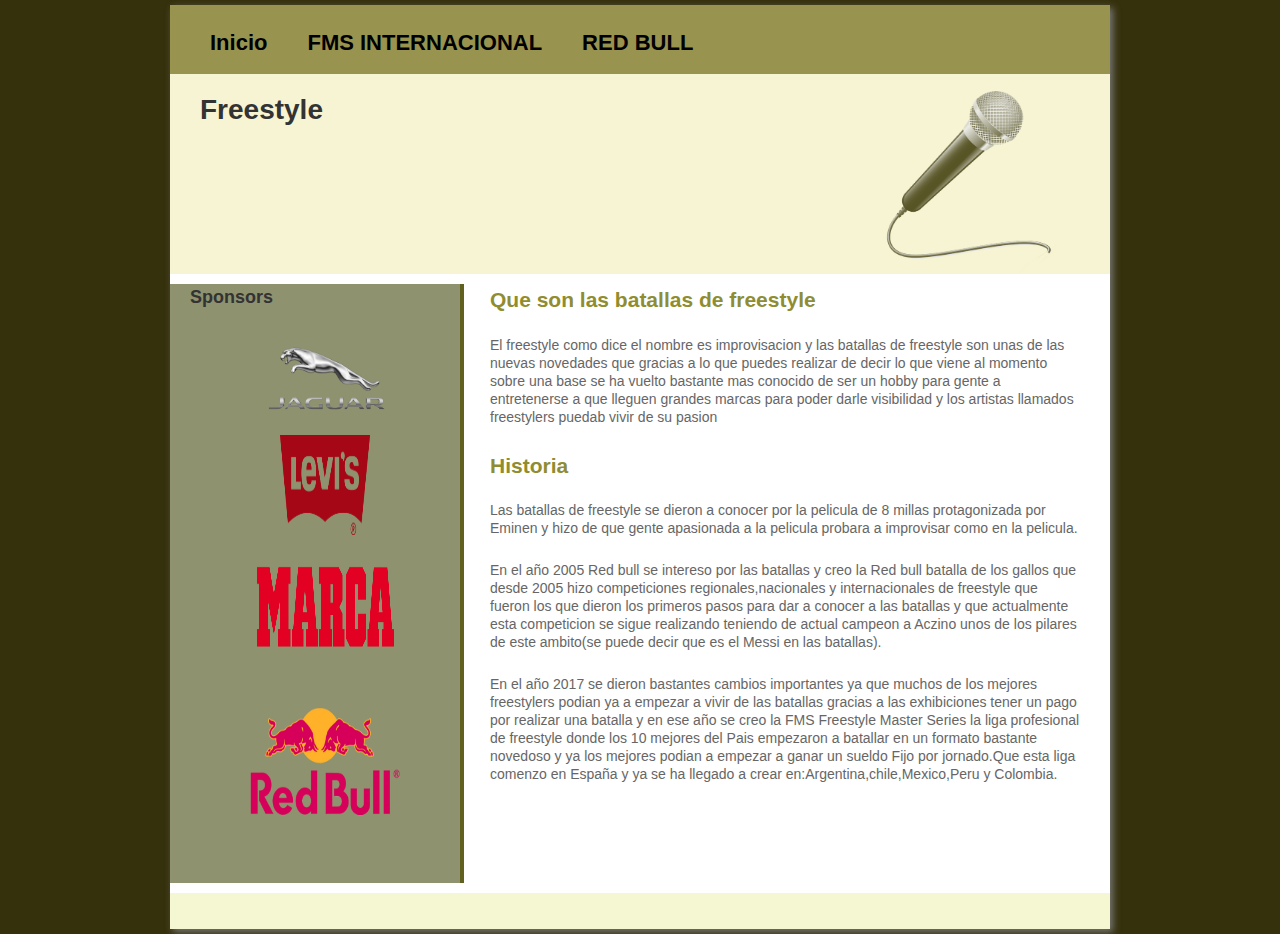
<file: index.html>
<!doctype html>
<html lang="en">
<head>
	<meta charset="utf-8" />
	<title>ArchiteXture</title>
	<link rel="stylesheet" href="styles.css" type="text/css" media="screen" />
	<link rel="stylesheet" type="text/css" href="print.css" media="print" />
	<!--[if IE]><script src="http://html5shiv.googlecode.com/svn/trunk/html5.js"></script><![endif]-->
</head>
<body>
<div id="wrapper"><!-- #wrapper -->

	<nav><!-- top nav -->
		<div class="menu">
			<ul>
				<li><a href="/index.html">Inicio</a></li>
				<li><a href="/index2.html">FMS INTERNACIONAL</a></li>
				<li><a href="/index3.html">RED BULL</a></li>
			</ul>
		</div>
	</nav><!-- end of top nav -->
	
	<header><!-- header -->
		<div id="plandesign"><img src="images/pngreggss.png" height="200" alt="" /></div>
		<h1><a href="#">Freestyle</a></h1>
	</header><!-- end of header -->
	
	<section id="main"><!-- #main content and sidebar area -->
			<section id="content"><!-- #content -->
			
        		<article>
							<h2><a href="#">Que son las batallas de freestyle</a></h2>
							<p>El freestyle como dice el nombre es improvisacion y las batallas de freestyle son unas de las nuevas novedades que gracias a lo que puedes realizar de decir lo que viene al momento sobre una base se ha vuelto bastante mas conocido de ser un hobby para gente a entretenerse a que lleguen grandes marcas para poder darle visibilidad y los artistas llamados freestylers puedab vivir de su pasion</p>
						</article>
						
        		<article>
							<h2><a href="#">Historia</a></h2>
							<p>Las batallas de freestyle se dieron a conocer por la pelicula de 8 millas protagonizada por Eminen y hizo de que gente apasionada a la pelicula probara a improvisar como en la pelicula.</p>
							<p>En el año 2005 Red bull se intereso por las batallas y creo la Red bull batalla de los gallos que desde 2005  hizo competiciones regionales,nacionales y internacionales de freestyle que fueron los que dieron los primeros pasos para dar a conocer a las batallas y que actualmente esta competicion se sigue realizando teniendo de actual campeon a Aczino unos de los pilares de este ambito(se puede decir que es el Messi en las batallas). </p>
							<p>En el año 2017 se dieron bastantes cambios importantes ya que muchos de los mejores freestylers podian ya a empezar a vivir de las batallas gracias a las exhibiciones tener un pago por realizar una batalla y en ese año se creo la FMS Freestyle Master Series la liga profesional de freestyle donde los 10 mejores del Pais empezaron a batallar en un formato bastante novedoso y ya los mejores podian a empezar a ganar un sueldo Fijo por jornado.Que esta liga comenzo en España y ya se ha llegado a crear en:Argentina,chile,Mexico,Peru y Colombia.</p>
						</article>
						
			</section><!-- end of #content -->

		<aside id="sidebar"><!-- sidebar -->
				<h3>Sponsors</h3>
				<div style="text-align: center;">
					<img src="images/pngegg.png" height="100" width="150" alt="" /> <br> <img src="images/clipart1012259.png" height="100" width="90" alt="" /><br /> <br> <img src="images/Marca.svg (1).png" height="100" width="140" alt="" /> <br> <img src="images/sss.png" height="200" width="150" alt="" /><br /><br />
				</div>

		</aside><!-- end of sidebar -->

	</section><!-- end of #main content and sidebar-->
	
		<footer>
		<section id="footer-area">

			<section id="footer-outer-block">
					<aside class="footer-segment">
							
								
					</aside><!-- end of #fourth footer segment --> 

			</section><!-- end of footer-outer-block -->

		</section><!-- end of footer-area -->
	</footer>
	
</div><!-- #wrapper -->
<!-- Free template created by http://freehtml5templates.com -->
</body>
</html>
</file>
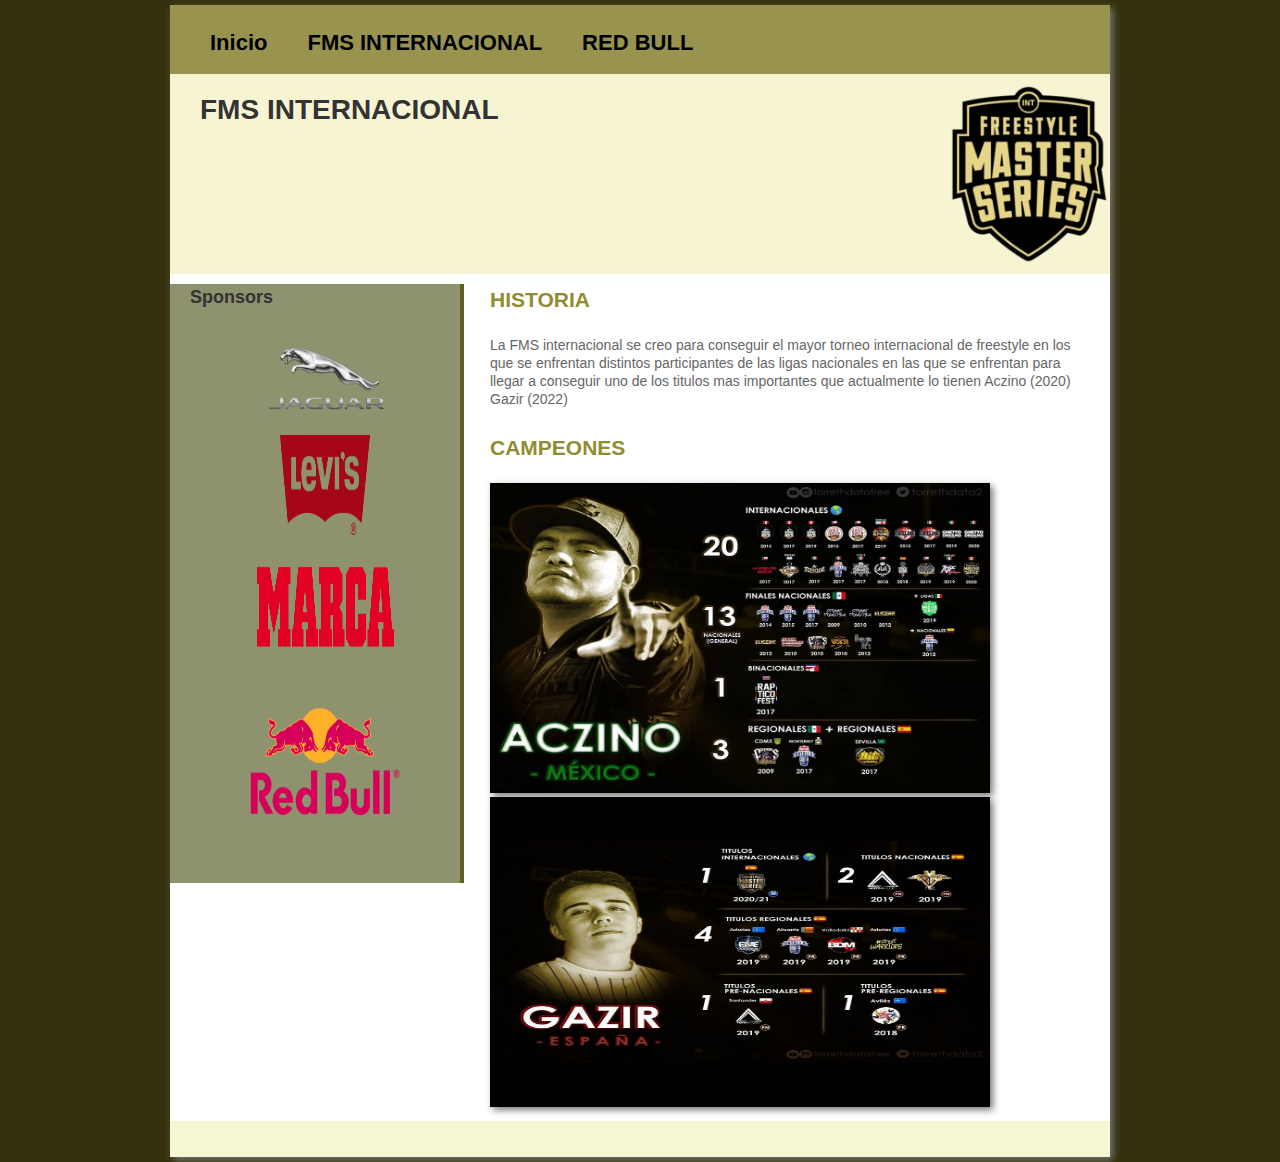
<file: index2.html>
<!doctype html>
<html lang="en">
<head>
	<meta charset="utf-8" />
	<title>ArchiteXture</title>
	<link rel="stylesheet" href="styles.css" type="text/css" media="screen" />
	<link rel="stylesheet" type="text/css" href="print.css" media="print" />
	<!--[if IE]><script src="http://html5shiv.googlecode.com/svn/trunk/html5.js"></script><![endif]-->
</head>
<body>
<div id="wrapper"><!-- #wrapper -->

	<nav><!-- top nav -->
		<div class="menu">
			<ul>
				<li><a href="/index.html">Inicio</a></li>
				<li><a href="/index2.html">FMS INTERNACIONAL</a></li>
				<li><a href="/index3.html">RED BULL</a></li>
			</ul>
		</div>
	</nav><!-- end of top nav -->
	
	<header><!-- header -->
		<div id="plandesign"><img src="images/Freestyle-master-series_29.webp" height="200" alt="" /></div>
		<h1><a href="#">FMS INTERNACIONAL</a></h1>
	</header><!-- end of header -->
	
	<section id="main"><!-- #main content and sidebar area -->
			<section id="content"><!-- #content -->
			
        		<article>
							<h2><a href="#">HISTORIA</a></h2>
							<p>La FMS internacional se creo para conseguir el mayor torneo internacional de freestyle en los que se enfrentan distintos participantes de las ligas nacionales en las que se enfrentan para llegar a conseguir uno de los titulos mas importantes que actualmente lo tienen Aczino (2020) Gazir (2022)</p>
						</article>
						
        		<article>
							<h2><a href="#">CAMPEONES</a></h2>
							<img src="images/160316993_3762461573869482_5987419576430088156_n.jpg" height="310" width="500" alt="" />
							<br>
							<img src="images/241701248_579746493220085_4905865568811474207_n.jpg" height="310" width="500" alt="" />
						</article>
						
			</section><!-- end of #content -->

		<aside id="sidebar"><!-- sidebar -->
					
				<h3>Sponsors</h3>
				<div style="text-align: center;">
					<img src="images/pngegg.png" height="100" width="150" alt="" /> <br> <img src="images/clipart1012259.png" height="100" width="90" alt="" /><br /> <br> <img src="images/Marca.svg (1).png" height="100" width="140" alt="" /> <br> <img src="images/sss.png" height="200" width="150" alt="" /><br /><br />
				</div>

		</aside><!-- end of sidebar -->

	</section><!-- end of #main content and sidebar-->
	
		<footer>
		<section id="footer-area">

			<section id="footer-outer-block">
				
					</aside><!-- end of #fourth footer segment -->

			</section><!-- end of footer-outer-block -->

		</section><!-- end of footer-area -->
	</footer>
	
</div><!-- #wrapper -->
<!-- Free template created by http://freehtml5templates.com -->
</body>
</html>
</file>
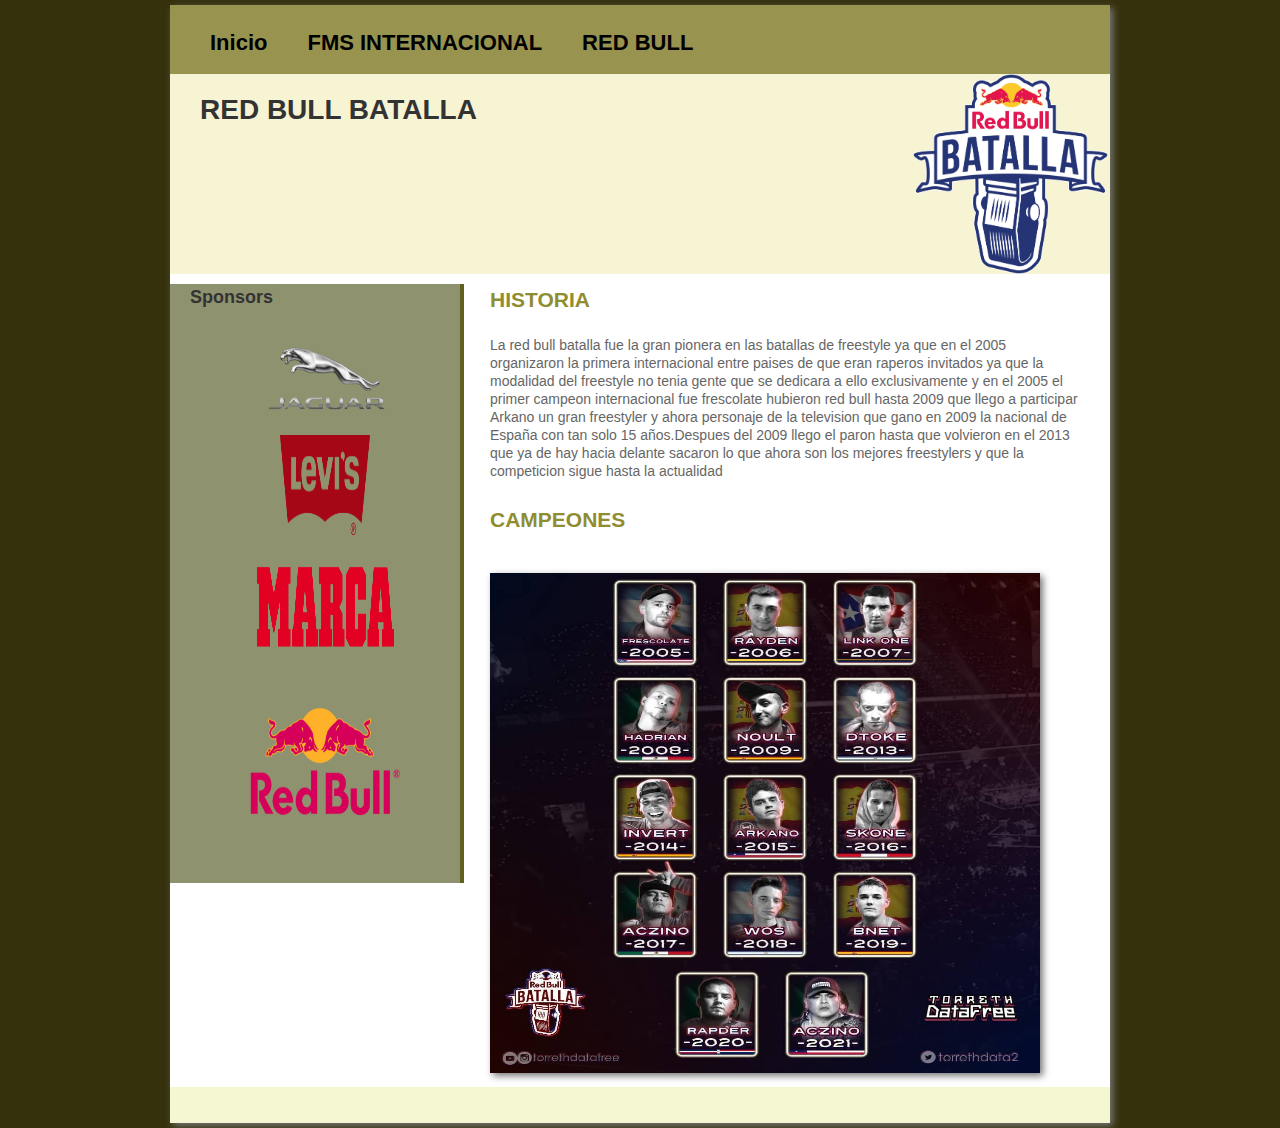
<file: index3.html>
<!doctype html>
<html lang="en">
<head>
	<meta charset="utf-8" />
	<title>ArchiteXture</title>
	<link rel="stylesheet" href="styles.css" type="text/css" media="screen" />
	<link rel="stylesheet" type="text/css" href="print.css" media="print" />
	<!--[if IE]><script src="http://html5shiv.googlecode.com/svn/trunk/html5.js"></script><![endif]-->
</head>
<body>
<div id="wrapper"><!-- #wrapper -->

	<nav><!-- top nav -->
		<div class="menu">
			<ul>
				<li><a href="/index.html">Inicio</a></li>
				<li><a href="/index2.html">FMS INTERNACIONAL</a></li>
				<li><a href="/index3.html">RED BULL</a></li>
			</ul>
		</div>
	</nav><!-- end of top nav -->
	
	<header><!-- header -->
		<div id="plandesign"><img src="images/Red_Bull_Batalla.webp" height="200" alt="" /></div>
		<h1><a href="#">RED BULL BATALLA</a></h1>
	</header><!-- end of header -->
	
	<section id="main"><!-- #main content and sidebar area -->
			<section id="content"><!-- #content -->
			
        		<article>
							<h2><a href="#">HISTORIA</a></h2>
							<p>La red bull batalla fue la gran pionera en las batallas de freestyle ya que en el 2005 organizaron la primera internacional entre paises de que eran raperos invitados ya que la modalidad del freestyle no tenia gente que se dedicara a ello exclusivamente y en el 2005 el primer campeon internacional fue frescolate hubieron red bull hasta 2009 que llego a participar Arkano un gran freestyler y ahora personaje de la television que gano en 2009 la nacional de España con tan solo 15 años.Despues del 2009 llego el paron hasta que volvieron en el 2013 que ya de hay hacia delante sacaron lo que ahora son los mejores freestylers y que la competicion sigue hasta la actualidad</p>
						</article>
						
        		<article>
							<h2><a href="#">CAMPEONES</a></h2>
                            <br>
                            <img src="images/266468451_970188033580428_7713031035594223814_n.jpg" height="500" width="550" alt="" />
                       
						</article>
						
			</section><!-- end of #content -->

		<aside id="sidebar"><!-- sidebar -->
				
					
				<h3>Sponsors</h3>
				<div style="text-align: center;">
					<img src="images/pngegg.png" height="100" width="150" alt="" /> <br> <img src="images/clipart1012259.png" height="100" width="90" alt="" /><br /> <br> <img src="images/Marca.svg (1).png" height="100" width="140" alt="" /> <br> <img src="images/sss.png" height="200" width="150" alt="" /><br /><br />
				</div>

		</aside><!-- end of sidebar -->

	</section><!-- end of #main content and sidebar-->
	
		<footer>
		<section id="footer-area">

			<section id="footer-outer-block">
					<aside class="footer-segment">
							
					</aside><!-- end of #fourth footer segment -->

			</section><!-- end of footer-outer-block -->

		</section><!-- end of footer-area -->
	</footer>
	
</div><!-- #wrapper -->
<!-- Free template created by http://freehtml5templates.com -->
</body>
</html>
</file>
<file: print.css>
body { 
  color : #000000; 
  background : #ffffff; 
  font-family : "Times New Roman", Times, serif;
  font-size : 12pt; 
}

a { 
  text-decoration : underline; 
  color : #000000; 
}

a:link:after, a:visited:after {
content: " (" attr(href) ") ";
font-size: 70%;
}

nav, sidebar, footer, header, aside { 
  display : none; 
}
</file>
<file: styles.css>
/* Created by http://freehtml5templates.com */

/* reset */
* {
margin: 0;
padding: 0;
}

/* render html5 elements as block */
header, footer, section, aside, nav, article {
display: block;
}

body {
line-height: 1;
background: #36310d;
font-family: Verdana, Arial, Helvetica, sans-serif;
color: #666;
font-size: 14px;
line-height: 18px;
}
	
/* layout */

#wrapper {
width: 940px;
margin: 0 auto;
margin-top: 5px;
margin-bottom: 5px;
-webkit-box-shadow: 3px 3px 7px #777;
-moz-box-shadow: 3px 3px 7px #777;
}

nav {
width: 940px;
height: 69px;
margin: 0 auto;
background: #ffff30 url(images/Proyecto\ nuevoO.jpg) repeat-x;
}

header {
position:relative;
width: 940px;
height: 200px;
margin: 0 auto;
background: #f6f4d2;
}

#main {
width: 940px;
margin: 0 auto;
padding: 10px 0 10px 0;
background: #fff;
overflow: hidden;
}

#content {
float: right;
width: 590px;
margin-right: 30px;
}

#sidebar {
float: left;
padding-left: 20px;
width: 270px;
background: rgb(143, 146, 111);
border-right: 4px #60611e solid;
}

footer {
width: 940px;
margin: 0 auto;
clear: both;
}

/* basics */

h1,h2,h3,h4,h5,h6 {
font-weight: bold;
clear: both;
color: #333;
}

a:link, a:visited {
color:#908d30;
text-decoration: none;
}

a:hover, a:active {
color: #333;
text-decoration: underline;
}

p {
margin-bottom: 18px;
}

li {
padding-left: 5px;
}

/* nav */

nav .menu {
font-size: 22px;
font-weight: bold;
}

nav .menu ul {
margin: 0;
padding: 25px 0 0 20px;
list-style: none;
line-height: normal;
}

nav .menu li {
display: block;
float: left;
}

nav .menu a {
display: block;
float: left;
margin-right: 5px;
padding: 0px 15px;
text-decoration: none;
color: #000000;
}

nav .menu a:hover {
text-decoration: underline;
}

/** HEADER */

#plandesign {
position: absolute;
top: 0px;
right: 2px;
}

header h1, header p {
margin: 0;
padding: 0 0 0 30px;
line-height: normal;
}

header h1 { 	
float: left;
padding-top: 20px; 
}

header h1 a:link, header h1 a:visited {
text-decoration: none;
color: #333;
}

header h1 a:hover { 
text-decoration: underline; 
}

header p {
padding: 80px 0 0 30px;
width: 500px;
font-style: italic;
font-size: 14px;
color: #333;
}

/** ARTICLES **/
article img {
border: none;
-webkit-box-shadow: 3px 3px 7px #777;
-moz-box-shadow: 3px 3px 7px #777;
}

#content p, ul, ol, hr {
margin-bottom: 24px;
}

#content ul ul, ol ol, ul ol, ol ul {
margin-bottom: 0;
}

#content h1, h2, h3, h4, h5, h6 {
color: #333;
margin: 0 0 20px 0;
line-height: 1.5em;
}

.alignleft, img.alignleft {
display: inline;
float: left;
margin-right: 24px;
margin-top: 4px;
}

.alignright, img.alignright {
display: inline;
float: right;
margin-left: 24px;
margin-top: 4px;
}

.aligncenter, img.aligncenter {
clear: both;
display: block;
margin-left: auto;
margin-right: auto;
}

img.alignleft, img.alignright, img.aligncenter {
margin-bottom: 12px;
}

/* sidebar and footer widget blocks */

aside h3 {
font-size: 18px;
}

aside ul {
list-style: inside;
color: #333;
margin-bottom: 20px;
margin-top: -15px;
}

#footer-area {
background: #f5f6d2;
color: rgb(0, 0, 0);
font-size: 90%;
padding: 18px 0;
overflow: hidden;
}

.footer-segment {
float: left;
margin-right: 20px;
margin-left: 20px;
width: 190px;
}

footer aside h4 {
color: rgb(0, 0, 0);
font-size: 16px;
line-height: 1.5em;
}

footer p {
margin-top: -15px;
}
</file>
